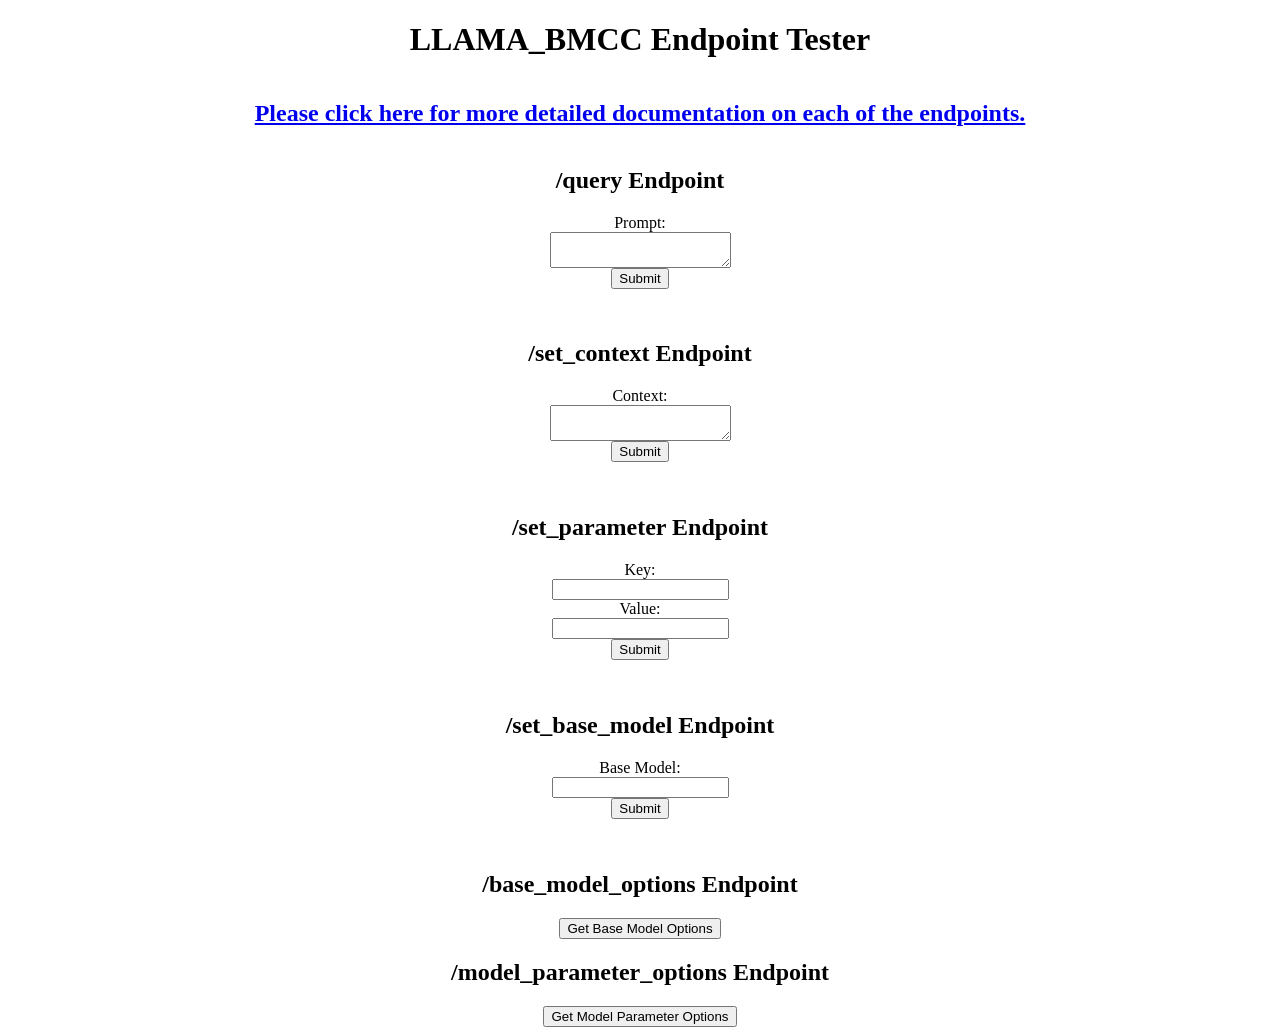
<file: old_client/index.html>
<!doctype html>
<html lang="en">
    <head>
        <meta charset="UTF-8" />
        <meta name="viewport" content="width=device-width, initial-scale=1.0" />
        <title>LLAMA_BMCC Endpoint Tester</title>
        <style>
            body {
                margin: 0; /* Removes default browser spacing */
                display: grid; /* Activates Flexbox layout */
                place-items: center;
            }

            table {
                border-collapse: collapse;
                width: 100%;
            }

            th,
            td {
                border: 1px solid #dddddd;
                text-align: left;
                padding: 8px;
            }

            th {
                background-color: #f2f2f2;
            }
        </style>
        <script src="main.js" defer></script>
    </head>
    <body>
        <h1>LLAMA_BMCC Endpoint Tester</h1>
        <h2>
            <a
                href="https://github.com/FormerlyZeroCool/LLAMA_BMCC/blob/main/README.md"
            >
                Please click here for more detailed documentation on each of the
                endpoints.
            </a>
        </h2>
        <h2>/query Endpoint</h2>
        <label for="prompt">Prompt:</label>
        <textarea id="prompt" name="prompt"></textarea>
        <button onclick="getQueryResult()">Submit</button>
        <p id="queryResult"></p>

        <h2>/set_context Endpoint</h2>
        <label for="ctx">Context:</label>
        <textarea id="ctx" name="ctx"></textarea>
        <button onclick="setContext()">Submit</button>
        <p id="contextResult"></p>

        <h2>/set_parameter Endpoint</h2>
        <label for="key">Key:</label>
        <input type="text" id="key" name="key" />
        <label for="value">Value:</label>
        <input type="text" id="value" name="value" />
        <button onclick="setParameter()">Submit</button>
        <p id="parameterResult"></p>

        <h2>/set_base_model Endpoint</h2>
        <label for="baseModel">Base Model:</label>
        <input type="text" id="baseModel" name="baseModel" />
        <button onclick="setBaseModel()">Submit</button>
        <p id="baseModelResult"></p>

        <h2>/base_model_options Endpoint</h2>
        <button onclick="getBaseModelOptions()">Get Base Model Options</button>
        <div id="baseModelOptions"></div>

        <h2>/model_parameter_options Endpoint</h2>
        <button onclick="getModelParameterOptions()">
            Get Model Parameter Options
        </button>
        <div id="modelParameterOptions"></div>
    </body>
</html>
</file>
